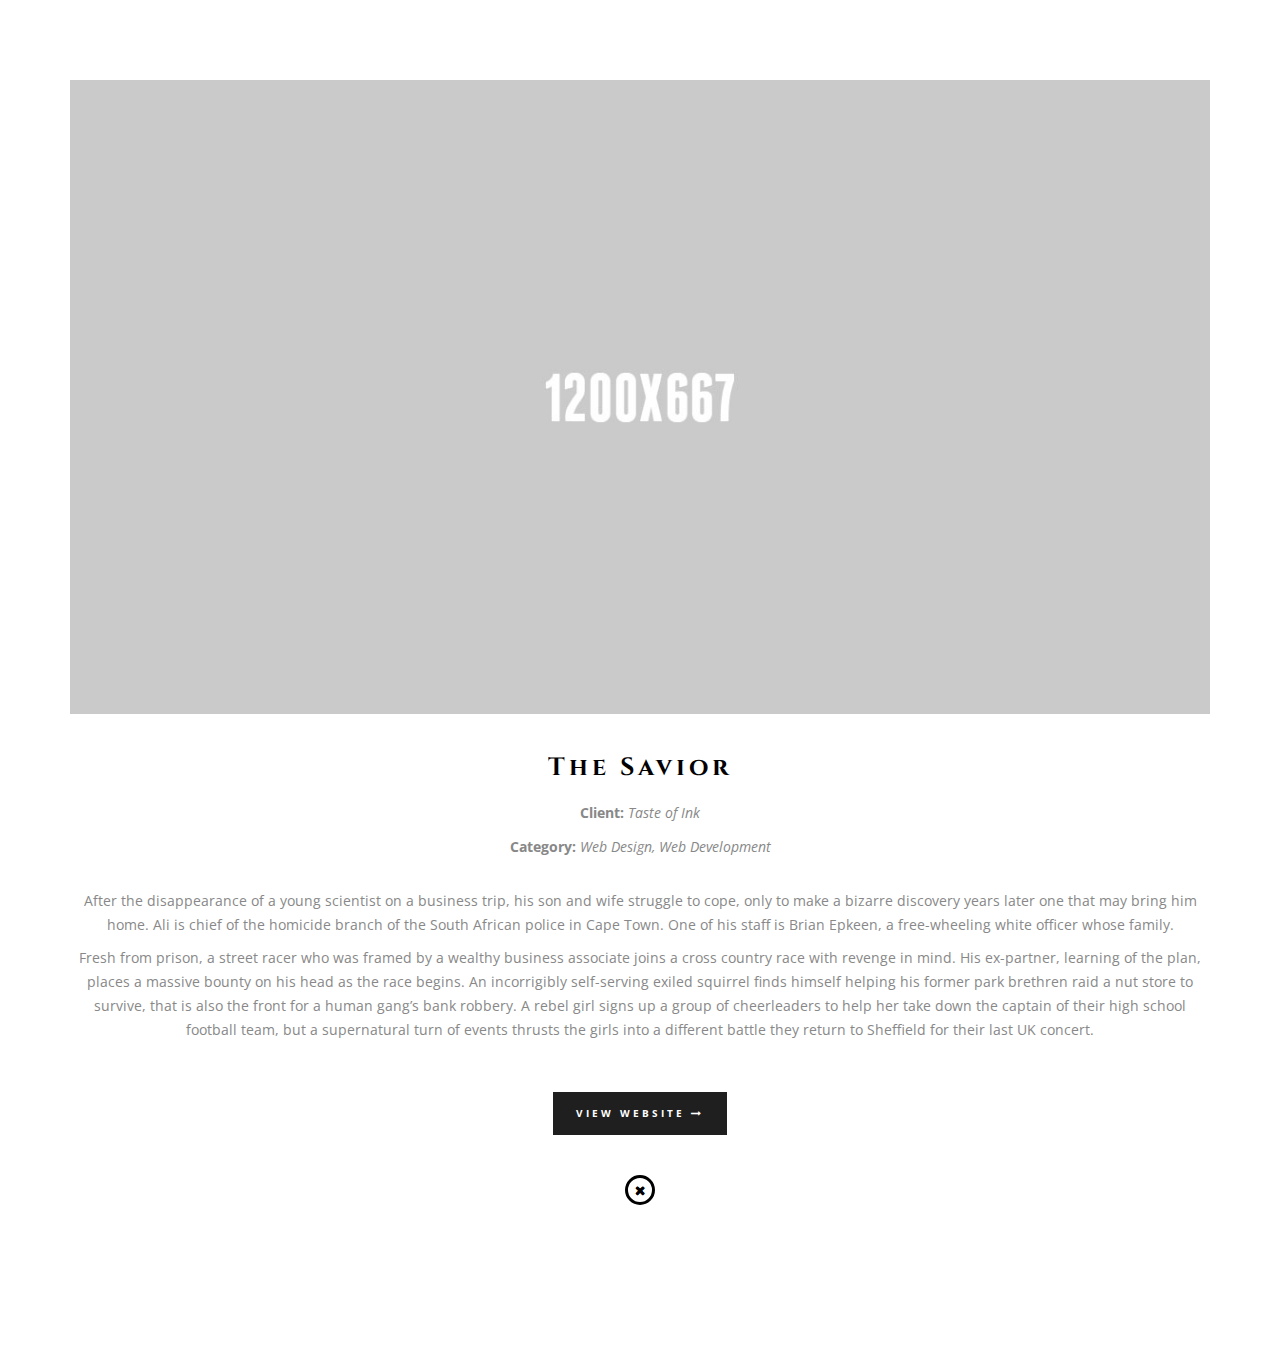
<file: work1.html>
﻿<!DOCTYPE html>
<html lang="en">
    <head>
        <meta http-equiv="content-type" content="text/html; charset=UTF-8">
        <meta charset="utf-8">
        <title>Beuh - Responsive One Page Portfolio</title>
        <meta name="viewport" content="width=device-width, initial-scale=1.0">
        <meta name="description" content="">
        <meta name="author" content="">
    
        <!-- Le styles -->
        <link href="css/bootstrap.min.css" rel="stylesheet">
        <link href="css/font-awesome.min.css" rel="stylesheet">
        <link href="css/owl.carousel.css" rel="stylesheet">
        <link href="css/prettyPhoto.css" rel="stylesheet">
        <link href="css/style.css" rel="stylesheet">
        <link href='http://fonts.googleapis.com/css?family=Cinzel:400,900,700' rel='stylesheet' type='text/css'>
        <link href='http://fonts.googleapis.com/css?family=Open+Sans:400,300,300italic,400italic,700,700italic,600italic,600&amp;subset=latin,greek-ext,cyrillic-ext,greek,vietnamese,cyrillic' rel='stylesheet' type='text/css'>
        <!-- HTML5 shim, for IE6-8 support of HTML5 elements -->
        <!--[if lt IE 9]>
          <script src="http://html5shim.googlecode.com/svn/trunk/html5.js"></script>
        <![endif]-->
    
        <!-- Fav and touch icons -->
        <link rel="apple-touch-icon-precomposed" sizes="144x144" href="http://twitter.github.com/bootstrap/assets/ico/apple-touch-icon-144-precomposed.png">
        <link rel="apple-touch-icon-precomposed" sizes="114x114" href="http://twitter.github.com/bootstrap/assets/ico/apple-touch-icon-114-precomposed.png">
        <link rel="apple-touch-icon-precomposed" sizes="72x72" href="http://twitter.github.com/bootstrap/assets/ico/apple-touch-icon-72-precomposed.png">
        <link rel="apple-touch-icon-precomposed" href="http://twitter.github.com/bootstrap/assets/ico/apple-touch-icon-57-precomposed.png">
        <link rel="shortcut icon" href="images/favicon.png"><!--favicon image-->
    </head>

	<body>
    	<div class="worksajax clearfix">
     		<div class="content align-center clearfix">
                <div class="container work-content">
                    <div class="slider">
                        <div class="slide"><img alt="" src="images/work/big1.jpg"></div>
                        <div class="slide"><img alt="" src="images/work/big2.jpg"></div>
                        <div class="slide"><img alt="" src="images/work/big3.jpg"></div>
                    </div><!--/.slider-->
                    <div class="spacing40"></div>
                    <h3 class="port-title">The Savior</h3>
                    <p><strong>Client:</strong> <i>Taste of Ink</i></p>
                    <p><strong>Category:</strong> <i>Web Design, Web Development</i></p>
                    <div class="spacing20"></div>
                    <p>After the disappearance of a young scientist on a business trip, his son and wife struggle to cope, only to make a bizarre discovery years later one 
                    that may bring him home. Ali is chief of the homicide branch of the South African police in Cape Town. One of his staff is Brian Epkeen, a free-wheeling white 
                    officer whose family. </p>
                    <p>Fresh from prison, a street racer who was framed by a wealthy business associate joins a cross country race with revenge in mind. His ex-partner, 
                    learning of the plan, places a massive bounty on his head as the race begins. An incorrigibly self-serving exiled squirrel finds himself helping his former
                     park brethren raid a nut store to survive, that is also the front for a human gang’s bank robbery. A rebel girl signs up a group of cheerleaders to help her 
                     take down the captain of their high school football team, but a supernatural turn of events thrusts the girls into a different battle they return to Sheffield 
                     for their last UK concert.</p>
                    <div class="spacing40"></div>
                    <a class="go-btn" href="#">View Website <i class="fa fa-long-arrow-right"></i></a>
                    <div class="spacing40"></div>
                    <a class="close"><i class="fa fa-times"></i></a>
                </div><!--/.container-->
                <div class="spacing40"></div>
                
        	</div>
        </div><!--/.worksajax-->

    <!-- Le javascript
    ================================================== -->
    <!-- Placed at the end of the document so the pages load faster -->
	<script type="text/javascript" src="js/modernizr.js"></script>
    <script type="text/javascript" src="js/jquery.js"></script>
    <script type="text/javascript" src="https://maps.google.com/maps/api/js?key=YOUR_API_KEY&sensor=true"></script>
    <script type="text/javascript" src="js/jquery.ui.map.js"></script>
    <script type="text/javascript" src="js/jquery.easing.js"></script>
    <script type="text/javascript" src="js/jquery.imagesloaded.min.js"></script>
    <script type="text/javascript" src="js/bootstrap.min.js"></script> 
    <script type="text/javascript" src="js/isotope.pkgd.js"></script>
	<script type="text/javascript" src="js/jquery.fitvids.js"></script>
    <script type="text/javascript" src="js/contact.js"></script>
    <script type="text/javascript" src="js/jquery.prettyPhoto.js"></script>
    <script type="text/javascript" src="js/owl.carousel.js"></script>
	<script type="text/javascript" src="js/jquery.imagesloaded.min.js"></script>
    <script type="text/javascript" src="js/jquery.nav.js"></script>
    <script type="text/javascript" src="js/jquery.scrollTo.js"></script>
    <script type="text/javascript" src="js/jquery.sticky.js"></script>
    <script type="text/javascript" src="js/ticker.js"></script>
	<script type="text/javascript" src="js/script.js"></script>
    
	</body>
</html>
</file>
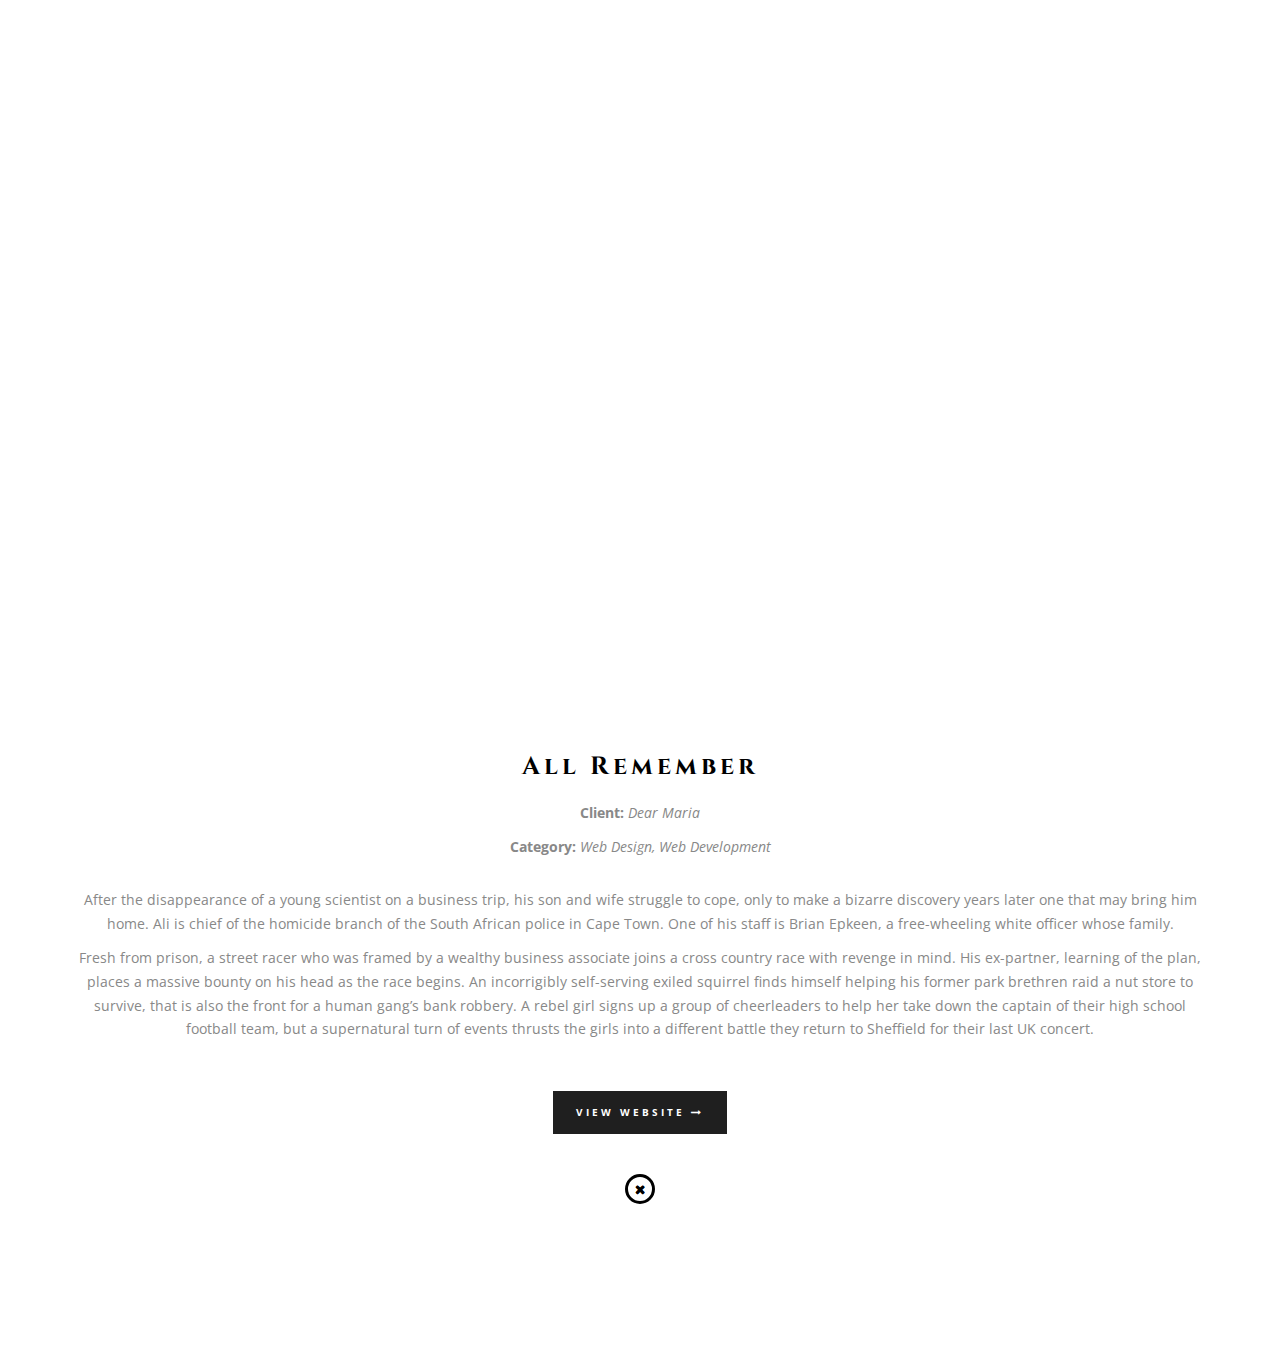
<file: work2.html>
﻿<!DOCTYPE html>
<html lang="en">
    <head>
        <meta http-equiv="content-type" content="text/html; charset=UTF-8">
        <meta charset="utf-8">
        <title>Beuh - Responsive One Page Portfolio</title>
        <meta name="viewport" content="width=device-width, initial-scale=1.0">
        <meta name="description" content="">
        <meta name="author" content="">
    
        <!-- Le styles -->
        <link href="css/bootstrap.min.css" rel="stylesheet">
        <link href="css/font-awesome.min.css" rel="stylesheet">
        <link href="css/owl.carousel.css" rel="stylesheet">
        <link href="css/prettyPhoto.css" rel="stylesheet">
        <link href="css/style.css" rel="stylesheet">
        <link href='http://fonts.googleapis.com/css?family=Cinzel:400,900,700' rel='stylesheet' type='text/css'>
        <link href='http://fonts.googleapis.com/css?family=Open+Sans:400,300,300italic,400italic,700,700italic,600italic,600&amp;subset=latin,greek-ext,cyrillic-ext,greek,vietnamese,cyrillic' rel='stylesheet' type='text/css'>
        <!-- HTML5 shim, for IE6-8 support of HTML5 elements -->
        <!--[if lt IE 9]>
          <script src="http://html5shim.googlecode.com/svn/trunk/html5.js"></script>
        <![endif]-->
    
        <!-- Fav and touch icons -->
        <link rel="apple-touch-icon-precomposed" sizes="144x144" href="http://twitter.github.com/bootstrap/assets/ico/apple-touch-icon-144-precomposed.png">
        <link rel="apple-touch-icon-precomposed" sizes="114x114" href="http://twitter.github.com/bootstrap/assets/ico/apple-touch-icon-114-precomposed.png">
        <link rel="apple-touch-icon-precomposed" sizes="72x72" href="http://twitter.github.com/bootstrap/assets/ico/apple-touch-icon-72-precomposed.png">
        <link rel="apple-touch-icon-precomposed" href="http://twitter.github.com/bootstrap/assets/ico/apple-touch-icon-57-precomposed.png">
        <link rel="shortcut icon" href="images/favicon.png"><!--favicon image-->
    </head>

	<body>
    	<div class="worksajax clearfix">
     		<div class="content align-center clearfix">
                <div class="container work-content">
                    <div class="video clearfix">
                        <iframe width="540" src="http://www.youtube.com/embed/VDsLMLjVsD8?wmode=opaque;rel=0;showinfo=0;controls=0;iv_load_policy=3" height="300"></iframe>
                    </div><!--/.slider-->
                    <div class="spacing40"></div>
                    <h3 class="port-title">All Remember</h3>
                    <p><strong>Client:</strong> <i>Dear Maria</i></p>
                    <p><strong>Category:</strong> <i>Web Design, Web Development</i></p>
                    <div class="spacing20"></div>
                    <p>After the disappearance of a young scientist on a business trip, his son and wife struggle to cope, only to make a bizarre discovery years later one 
                    that may bring him home. Ali is chief of the homicide branch of the South African police in Cape Town. One of his staff is Brian Epkeen, a free-wheeling white 
                    officer whose family. </p>
                    <p>Fresh from prison, a street racer who was framed by a wealthy business associate joins a cross country race with revenge in mind. His ex-partner, 
                    learning of the plan, places a massive bounty on his head as the race begins. An incorrigibly self-serving exiled squirrel finds himself helping his former
                     park brethren raid a nut store to survive, that is also the front for a human gang’s bank robbery. A rebel girl signs up a group of cheerleaders to help her 
                     take down the captain of their high school football team, but a supernatural turn of events thrusts the girls into a different battle they return to Sheffield 
                     for their last UK concert.</p>
                    <div class="spacing40"></div>
                    <a class="go-btn" href="#">View Website <i class="fa fa-long-arrow-right"></i></a>
                    <div class="spacing40"></div>
                    <a class="close"><i class="fa fa-times"></i></a>
                </div><!--/.container-->
                <div class="spacing40"></div>
                
        	</div>
        </div><!--/.worksajax-->

    <!-- Le javascript
    ================================================== -->
    <!-- Placed at the end of the document so the pages load faster -->
	<script type="text/javascript" src="js/modernizr.js"></script>
    <script type="text/javascript" src="js/jquery.js"></script>
    <script type="text/javascript" src="https://maps.google.com/maps/api/js?key=YOUR_API_KEY&sensor=true"></script>
    <script type="text/javascript" src="js/jquery.ui.map.js"></script>
    <script type="text/javascript" src="js/jquery.easing.js"></script>
    <script type="text/javascript" src="js/jquery.imagesloaded.min.js"></script>
    <script type="text/javascript" src="js/bootstrap.min.js"></script> 
    <script type="text/javascript" src="js/isotope.pkgd.js"></script>
	<script type="text/javascript" src="js/jquery.fitvids.js"></script>
    <script type="text/javascript" src="js/contact.js"></script>
    <script type="text/javascript" src="js/jquery.prettyPhoto.js"></script>
    <script type="text/javascript" src="js/owl.carousel.js"></script>
	<script type="text/javascript" src="js/jquery.imagesloaded.min.js"></script>
    <script type="text/javascript" src="js/jquery.nav.js"></script>
    <script type="text/javascript" src="js/jquery.scrollTo.js"></script>
    <script type="text/javascript" src="js/jquery.sticky.js"></script>
    <script type="text/javascript" src="js/ticker.js"></script>
	<script type="text/javascript" src="js/script.js"></script>
    
	</body>
</html>
</file>
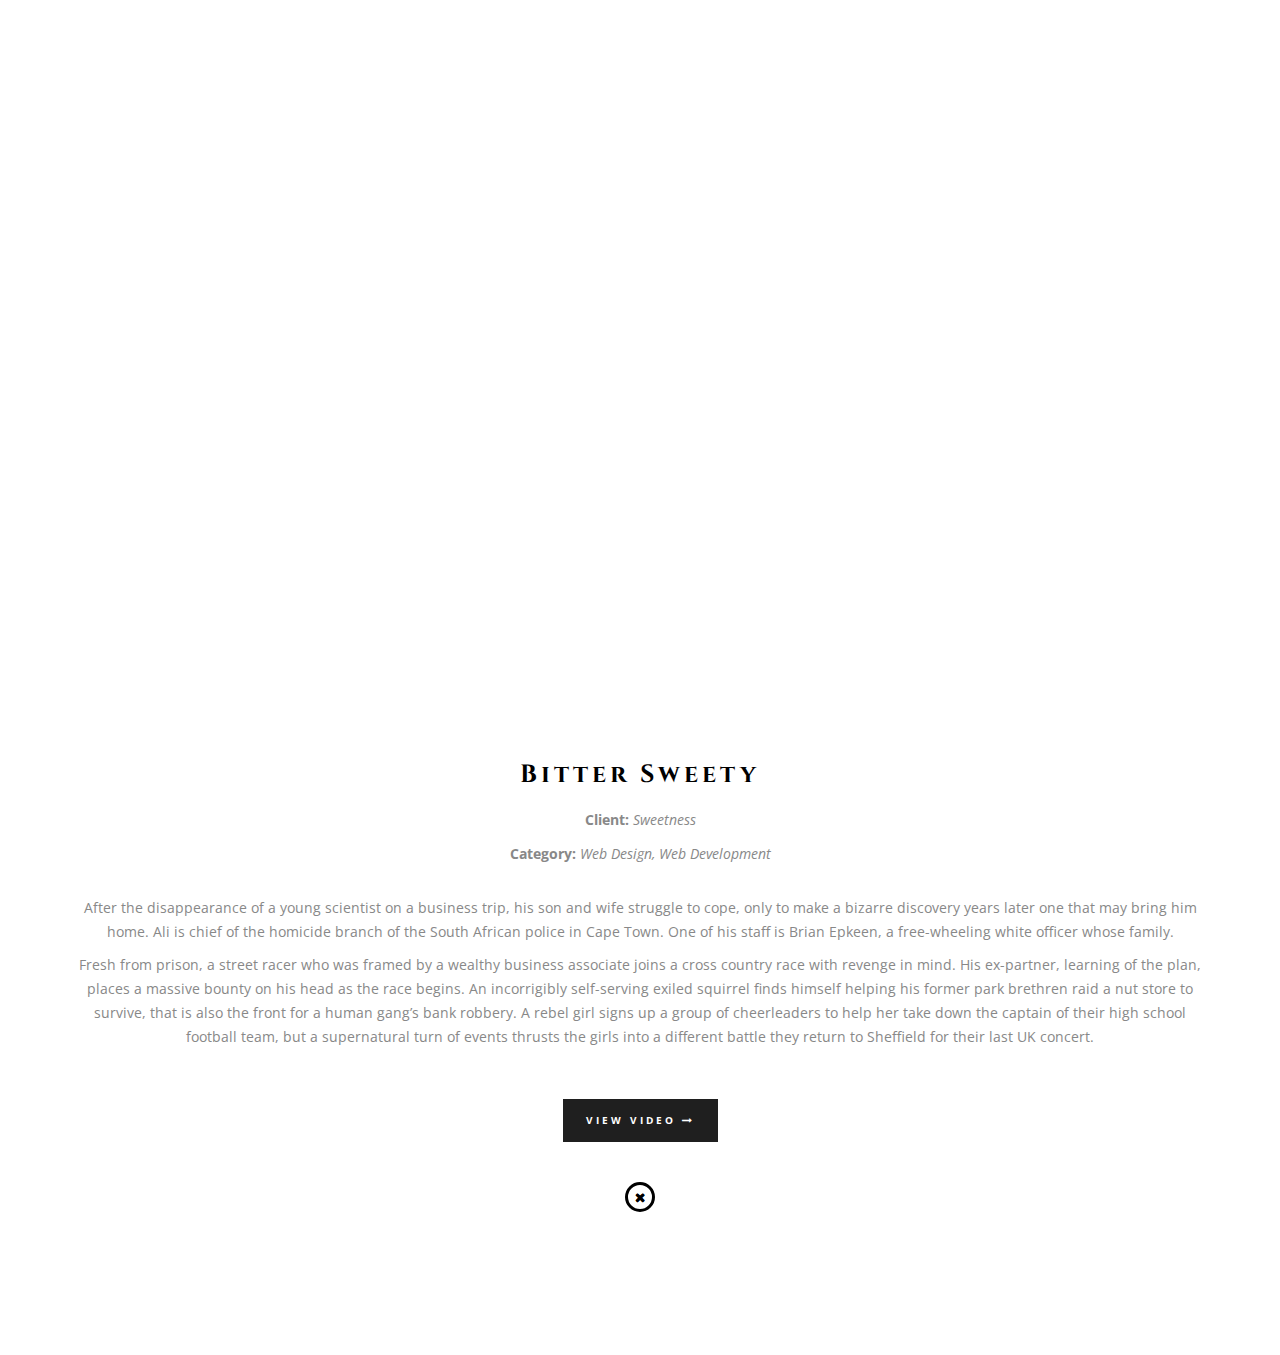
<file: work3.html>
﻿<!DOCTYPE html>
<html lang="en">
    <head>
        <meta http-equiv="content-type" content="text/html; charset=UTF-8">
        <meta charset="utf-8">
        <title>Beuh - Responsive One Page Portfolio</title>
        <meta name="viewport" content="width=device-width, initial-scale=1.0">
        <meta name="description" content="">
        <meta name="author" content="">
    
        <!-- Le styles -->
        <link href="css/bootstrap.min.css" rel="stylesheet">
        <link href="css/font-awesome.min.css" rel="stylesheet">
        <link href="css/owl.carousel.css" rel="stylesheet">
        <link href="css/prettyPhoto.css" rel="stylesheet">
        <link href="css/style.css" rel="stylesheet">
        <link href='http://fonts.googleapis.com/css?family=Cinzel:400,900,700' rel='stylesheet' type='text/css'>
        <link href='http://fonts.googleapis.com/css?family=Open+Sans:400,300,300italic,400italic,700,700italic,600italic,600&amp;subset=latin,greek-ext,cyrillic-ext,greek,vietnamese,cyrillic' rel='stylesheet' type='text/css'>
        <!-- HTML5 shim, for IE6-8 support of HTML5 elements -->
        <!--[if lt IE 9]>
          <script src="http://html5shim.googlecode.com/svn/trunk/html5.js"></script>
        <![endif]-->
    
        <!-- Fav and touch icons -->
        <link rel="apple-touch-icon-precomposed" sizes="144x144" href="http://twitter.github.com/bootstrap/assets/ico/apple-touch-icon-144-precomposed.png">
        <link rel="apple-touch-icon-precomposed" sizes="114x114" href="http://twitter.github.com/bootstrap/assets/ico/apple-touch-icon-114-precomposed.png">
        <link rel="apple-touch-icon-precomposed" sizes="72x72" href="http://twitter.github.com/bootstrap/assets/ico/apple-touch-icon-72-precomposed.png">
        <link rel="apple-touch-icon-precomposed" href="http://twitter.github.com/bootstrap/assets/ico/apple-touch-icon-57-precomposed.png">
        <link rel="shortcut icon" href="images/favicon.png"><!--favicon image-->
    </head>

	<body>
    	<div class="worksajax clearfix">
     		<div class="content align-center clearfix">
                <div class="container work-content">
                    <div class="video clearfix">
                        <iframe src="http://player.vimeo.com/video/64078587" width="500" height="281"></iframe> 
                    </div><!--/.slider-->
                    <div class="spacing40"></div>
                    <h3 class="port-title">Bitter Sweety</h3>
                    <p><strong>Client:</strong> <i>Sweetness</i></p>
                    <p><strong>Category:</strong> <i>Web Design, Web Development</i></p>
                    <div class="spacing20"></div>
                    <p>After the disappearance of a young scientist on a business trip, his son and wife struggle to cope, only to make a bizarre discovery years later one 
                    that may bring him home. Ali is chief of the homicide branch of the South African police in Cape Town. One of his staff is Brian Epkeen, a free-wheeling white 
                    officer whose family. </p>
                    <p>Fresh from prison, a street racer who was framed by a wealthy business associate joins a cross country race with revenge in mind. His ex-partner, 
                    learning of the plan, places a massive bounty on his head as the race begins. An incorrigibly self-serving exiled squirrel finds himself helping his former
                     park brethren raid a nut store to survive, that is also the front for a human gang’s bank robbery. A rebel girl signs up a group of cheerleaders to help her 
                     take down the captain of their high school football team, but a supernatural turn of events thrusts the girls into a different battle they return to Sheffield 
                     for their last UK concert.</p>
                    <div class="spacing40"></div>
                    <a class="go-btn" href="#">View Video <i class="fa fa-long-arrow-right"></i></a>
                    <div class="spacing40"></div>
                    <a class="close"><i class="fa fa-times"></i></a>
                </div><!--/.container-->
                <div class="spacing40"></div>
                
        	</div>
        </div><!--/.worksajax-->

    <!-- Le javascript
    ================================================== -->
    <!-- Placed at the end of the document so the pages load faster -->
	<script type="text/javascript" src="js/modernizr.js"></script>
    <script type="text/javascript" src="js/jquery.js"></script>
    <script type="text/javascript" src="https://maps.google.com/maps/api/js?key=YOUR_API_KEY&sensor=true"></script>
    <script type="text/javascript" src="js/jquery.ui.map.js"></script>
    <script type="text/javascript" src="js/jquery.easing.js"></script>
    <script type="text/javascript" src="js/jquery.imagesloaded.min.js"></script>
    <script type="text/javascript" src="js/bootstrap.min.js"></script> 
    <script type="text/javascript" src="js/isotope.pkgd.js"></script>
	<script type="text/javascript" src="js/jquery.fitvids.js"></script>
    <script type="text/javascript" src="js/contact.js"></script>
    <script type="text/javascript" src="js/jquery.prettyPhoto.js"></script>
    <script type="text/javascript" src="js/owl.carousel.js"></script>
	<script type="text/javascript" src="js/jquery.imagesloaded.min.js"></script>
    <script type="text/javascript" src="js/jquery.nav.js"></script>
    <script type="text/javascript" src="js/jquery.scrollTo.js"></script>
    <script type="text/javascript" src="js/jquery.sticky.js"></script>
    <script type="text/javascript" src="js/ticker.js"></script>
	<script type="text/javascript" src="js/script.js"></script>
    
	</body>
</html>
</file>
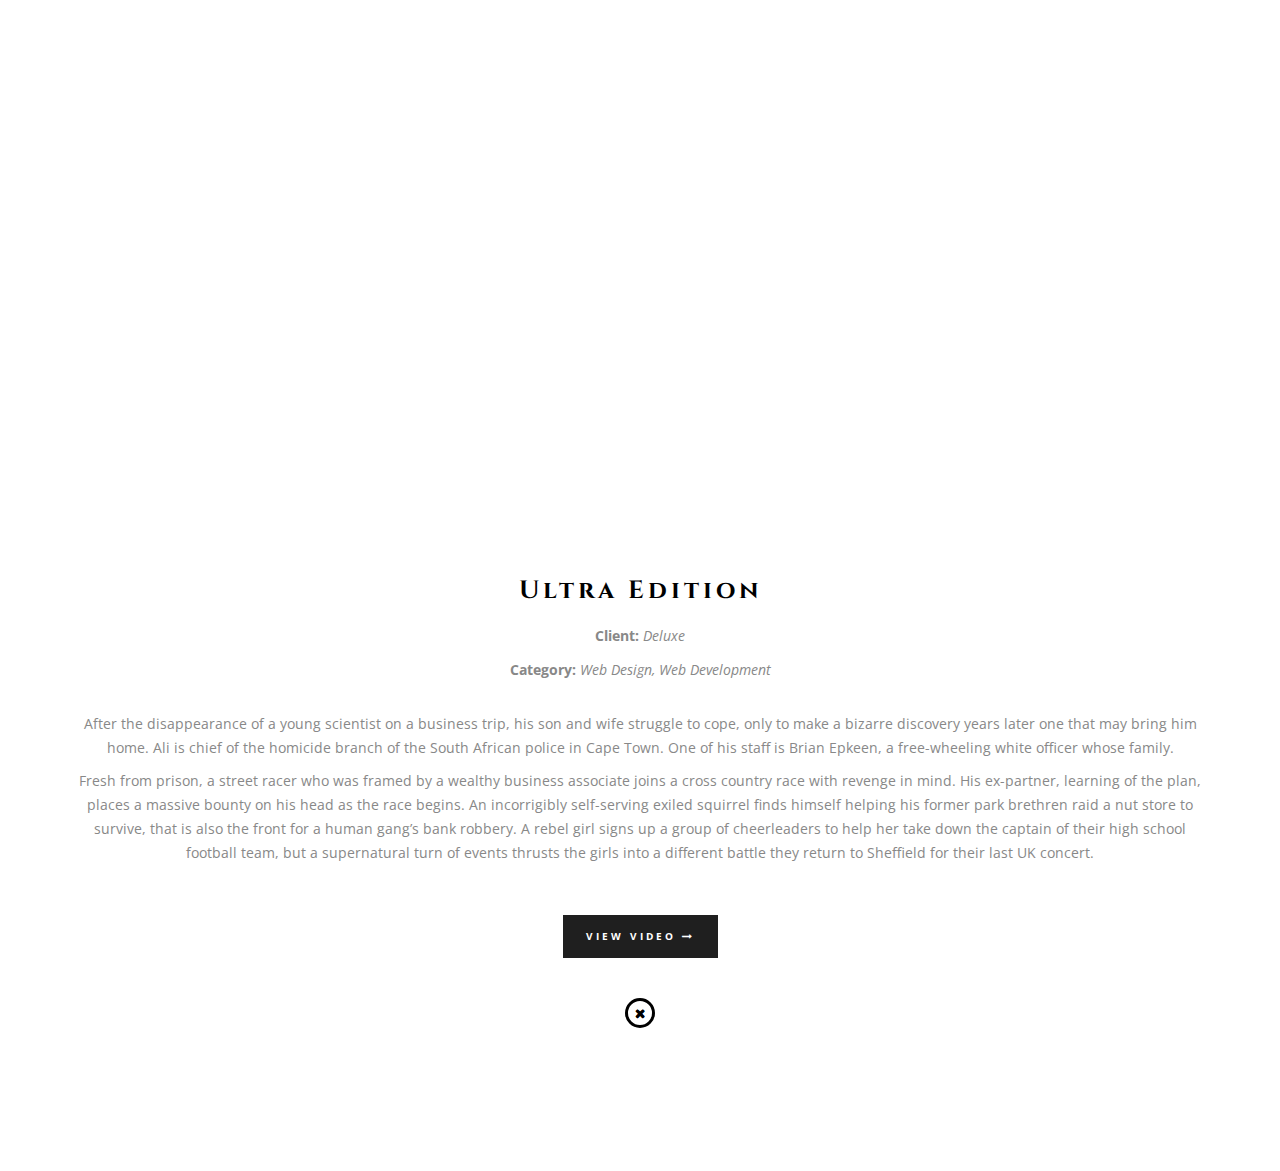
<file: work4.html>
﻿<!DOCTYPE html>
<html lang="en">
    <head>
        <meta http-equiv="content-type" content="text/html; charset=UTF-8">
        <meta charset="utf-8">
        <title>Beuh - Responsive One Page Portfolio</title>
        <meta name="viewport" content="width=device-width, initial-scale=1.0">
        <meta name="description" content="">
        <meta name="author" content="">
    
        <!-- Le styles -->
        <link href="css/bootstrap.min.css" rel="stylesheet">
        <link href="css/font-awesome.min.css" rel="stylesheet">
        <link href="css/owl.carousel.css" rel="stylesheet">
        <link href="css/prettyPhoto.css" rel="stylesheet">
        <link href="css/style.css" rel="stylesheet">
        <link href='http://fonts.googleapis.com/css?family=Cinzel:400,900,700' rel='stylesheet' type='text/css'>
        <link href='http://fonts.googleapis.com/css?family=Open+Sans:400,300,300italic,400italic,700,700italic,600italic,600&amp;subset=latin,greek-ext,cyrillic-ext,greek,vietnamese,cyrillic' rel='stylesheet' type='text/css'>
        <!-- HTML5 shim, for IE6-8 support of HTML5 elements -->
        <!--[if lt IE 9]>
          <script src="http://html5shim.googlecode.com/svn/trunk/html5.js"></script>
        <![endif]-->
    
        <!-- Fav and touch icons -->
        <link rel="apple-touch-icon-precomposed" sizes="144x144" href="http://twitter.github.com/bootstrap/assets/ico/apple-touch-icon-144-precomposed.png">
        <link rel="apple-touch-icon-precomposed" sizes="114x114" href="http://twitter.github.com/bootstrap/assets/ico/apple-touch-icon-114-precomposed.png">
        <link rel="apple-touch-icon-precomposed" sizes="72x72" href="http://twitter.github.com/bootstrap/assets/ico/apple-touch-icon-72-precomposed.png">
        <link rel="apple-touch-icon-precomposed" href="http://twitter.github.com/bootstrap/assets/ico/apple-touch-icon-57-precomposed.png">
        <link rel="shortcut icon" href="images/favicon.png"><!--favicon image-->
    </head>

	<body>
    	<div class="worksajax clearfix">
     		<div class="content align-center clearfix">
                <div class="container work-content">
                    <div class="audio clearfix">
                        <iframe width="100%" height="450" scrolling="no" frameborder="no" src="https://w.soundcloud.com/player/?url=https%3A//api.soundcloud.com/tracks/3922422&amp;auto_play=false&amp;hide_related=false&amp;show_comments=true&amp;show_user=true&amp;show_reposts=false&amp;visual=true"></iframe>
                    </div><!--/.slider-->
                    <div class="spacing40"></div>
                    <h3 class="port-title">Ultra Edition</h3>
                    <p><strong>Client:</strong> <i>Deluxe</i></p>
                    <p><strong>Category:</strong> <i>Web Design, Web Development</i></p>
                    <div class="spacing20"></div>
                    <p>After the disappearance of a young scientist on a business trip, his son and wife struggle to cope, only to make a bizarre discovery years later one 
                    that may bring him home. Ali is chief of the homicide branch of the South African police in Cape Town. One of his staff is Brian Epkeen, a free-wheeling white 
                    officer whose family. </p>
                    <p>Fresh from prison, a street racer who was framed by a wealthy business associate joins a cross country race with revenge in mind. His ex-partner, 
                    learning of the plan, places a massive bounty on his head as the race begins. An incorrigibly self-serving exiled squirrel finds himself helping his former
                     park brethren raid a nut store to survive, that is also the front for a human gang’s bank robbery. A rebel girl signs up a group of cheerleaders to help her 
                     take down the captain of their high school football team, but a supernatural turn of events thrusts the girls into a different battle they return to Sheffield 
                     for their last UK concert.</p>
                    <div class="spacing40"></div>
                    <a class="go-btn" href="#">View Video <i class="fa fa-long-arrow-right"></i></a>
                    <div class="spacing40"></div>
                    <a class="close"><i class="fa fa-times"></i></a>
                </div><!--/.container-->
                <div class="spacing40"></div>
                
        	</div>
        </div><!--/.worksajax-->

    <!-- Le javascript
    ================================================== -->
    <!-- Placed at the end of the document so the pages load faster -->
	<script type="text/javascript" src="js/modernizr.js"></script>
    <script type="text/javascript" src="js/jquery.js"></script>
    <script type="text/javascript" src="https://maps.google.com/maps/api/js?key=YOUR_API_KEY&sensor=true"></script>
    <script type="text/javascript" src="js/jquery.ui.map.js"></script>
    <script type="text/javascript" src="js/jquery.easing.js"></script>
    <script type="text/javascript" src="js/jquery.imagesloaded.min.js"></script>
    <script type="text/javascript" src="js/bootstrap.min.js"></script> 
    <script type="text/javascript" src="js/isotope.pkgd.js"></script>
	<script type="text/javascript" src="js/jquery.fitvids.js"></script>
    <script type="text/javascript" src="js/contact.js"></script>
    <script type="text/javascript" src="js/jquery.prettyPhoto.js"></script>
    <script type="text/javascript" src="js/owl.carousel.js"></script>
	<script type="text/javascript" src="js/jquery.imagesloaded.min.js"></script>
    <script type="text/javascript" src="js/jquery.nav.js"></script>
    <script type="text/javascript" src="js/jquery.scrollTo.js"></script>
    <script type="text/javascript" src="js/jquery.sticky.js"></script>
    <script type="text/javascript" src="js/ticker.js"></script>
	<script type="text/javascript" src="js/script.js"></script>
    
	</body>
</html>
</file>
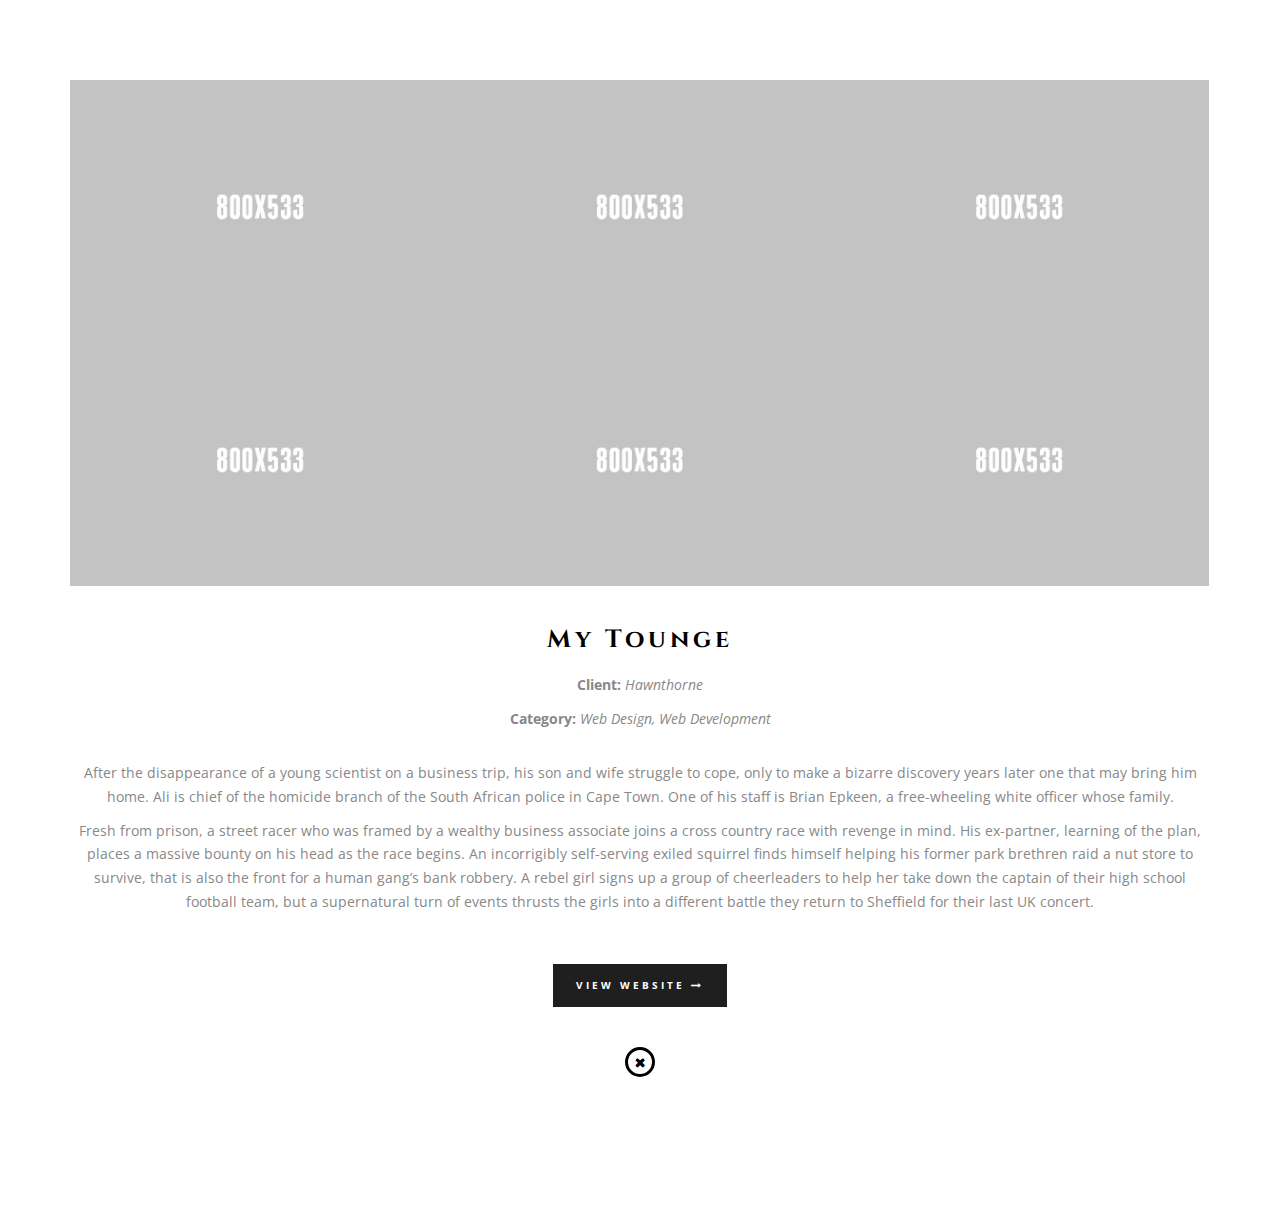
<file: work5.html>
﻿<!DOCTYPE html>
<html lang="en">
    <head>
        <meta http-equiv="content-type" content="text/html; charset=UTF-8">
        <meta charset="utf-8">
        <title>Beuh - Responsive One Page Portfolio</title>
        <meta name="viewport" content="width=device-width, initial-scale=1.0">
        <meta name="description" content="">
        <meta name="author" content="">
    
        <!-- Le styles -->
        <link href="css/bootstrap.min.css" rel="stylesheet">
        <link href="css/font-awesome.min.css" rel="stylesheet">
        <link href="css/owl.carousel.css" rel="stylesheet">
        <link href="css/prettyPhoto.css" rel="stylesheet">
        <link href="css/style.css" rel="stylesheet">
        <link href='http://fonts.googleapis.com/css?family=Cinzel:400,900,700' rel='stylesheet' type='text/css'>
        <link href='http://fonts.googleapis.com/css?family=Open+Sans:400,300,300italic,400italic,700,700italic,600italic,600&amp;subset=latin,greek-ext,cyrillic-ext,greek,vietnamese,cyrillic' rel='stylesheet' type='text/css'>
        <!-- HTML5 shim, for IE6-8 support of HTML5 elements -->
        <!--[if lt IE 9]>
          <script src="http://html5shim.googlecode.com/svn/trunk/html5.js"></script>
        <![endif]-->
    
        <!-- Fav and touch icons -->
        <link rel="apple-touch-icon-precomposed" sizes="144x144" href="http://twitter.github.com/bootstrap/assets/ico/apple-touch-icon-144-precomposed.png">
        <link rel="apple-touch-icon-precomposed" sizes="114x114" href="http://twitter.github.com/bootstrap/assets/ico/apple-touch-icon-114-precomposed.png">
        <link rel="apple-touch-icon-precomposed" sizes="72x72" href="http://twitter.github.com/bootstrap/assets/ico/apple-touch-icon-72-precomposed.png">
        <link rel="apple-touch-icon-precomposed" href="http://twitter.github.com/bootstrap/assets/ico/apple-touch-icon-57-precomposed.png">
        <link rel="shortcut icon" href="images/favicon.png"><!--favicon image-->
    </head>

	<body>
    	<div class="worksajax clearfix">
     		<div class="content align-center clearfix">
                <div class="container work-content">
                    <div class="portfolio-gallery clearfix"> 
                            <div> <a data-rel="prettyPhoto[gallery]" href="images/work/big1.jpg"><span><i class="fa fa-search"></i></span><img alt="works" src="images/work/1.jpg"> </a></div>
                            <div> <a data-rel="prettyPhoto[gallery]" href="images/work/big2.jpg"><span><i class="fa fa-search"></i></span><img alt="works" src="images/work/2.jpg"> </a></div>
                            <div> <a data-rel="prettyPhoto[gallery]" href="images/work/big3.jpg"><span><i class="fa fa-search"></i></span><img alt="works" src="images/work/3.jpg"> </a></div>
                            <div> <a data-rel="prettyPhoto[gallery]" href="images/work/big1.jpg"><span><i class="fa fa-search"></i></span><img alt="works" src="images/work/4.jpg"> </a></div>
                            <div> <a data-rel="prettyPhoto[gallery]" href="images/work/big2.jpg"><span><i class="fa fa-search"></i></span><img alt="works" src="images/work/5.jpg"> </a></div>
                            <div> <a data-rel="prettyPhoto[gallery]" href="images/work/big3.jpg"><span><i class="fa fa-search"></i></span><img alt="works" src="images/work/6.jpg"> </a></div>
                     </div><!--/.portfolio-gallery-->
                    <div class="spacing40"></div>
                    <h3 class="port-title">My Tounge</h3>
                    <p><strong>Client:</strong> <i>Hawnthorne</i></p>
                    <p><strong>Category:</strong> <i>Web Design, Web Development</i></p>
                    <div class="spacing20"></div>
                    <p>After the disappearance of a young scientist on a business trip, his son and wife struggle to cope, only to make a bizarre discovery years later one 
                    that may bring him home. Ali is chief of the homicide branch of the South African police in Cape Town. One of his staff is Brian Epkeen, a free-wheeling white 
                    officer whose family. </p>
                    <p>Fresh from prison, a street racer who was framed by a wealthy business associate joins a cross country race with revenge in mind. His ex-partner, 
                    learning of the plan, places a massive bounty on his head as the race begins. An incorrigibly self-serving exiled squirrel finds himself helping his former
                     park brethren raid a nut store to survive, that is also the front for a human gang’s bank robbery. A rebel girl signs up a group of cheerleaders to help her 
                     take down the captain of their high school football team, but a supernatural turn of events thrusts the girls into a different battle they return to Sheffield 
                     for their last UK concert.</p>
                    <div class="spacing40"></div>
                    <a class="go-btn" href="#">View Website <i class="fa fa-long-arrow-right"></i></a>
                    <div class="spacing40"></div>
                    <a class="close"><i class="fa fa-times"></i></a>
                </div><!--/.container-->
                <div class="spacing40"></div>
                
        	</div>
        </div><!--/.worksajax-->

    <!-- Le javascript
    ================================================== -->
    <!-- Placed at the end of the document so the pages load faster -->
	<script type="text/javascript" src="js/modernizr.js"></script>
    <script type="text/javascript" src="js/jquery.js"></script>
    <script type="text/javascript" src="https://maps.google.com/maps/api/js?key=YOUR_API_KEY&sensor=true"></script>
    <script type="text/javascript" src="js/jquery.ui.map.js"></script>
    <script type="text/javascript" src="js/jquery.easing.js"></script>
    <script type="text/javascript" src="js/jquery.imagesloaded.min.js"></script>
    <script type="text/javascript" src="js/bootstrap.min.js"></script> 
    <script type="text/javascript" src="js/isotope.pkgd.js"></script>
	<script type="text/javascript" src="js/jquery.fitvids.js"></script>
    <script type="text/javascript" src="js/contact.js"></script>
    <script type="text/javascript" src="js/jquery.prettyPhoto.js"></script>
    <script type="text/javascript" src="js/owl.carousel.js"></script>
	<script type="text/javascript" src="js/jquery.imagesloaded.min.js"></script>
    <script type="text/javascript" src="js/jquery.nav.js"></script>
    <script type="text/javascript" src="js/jquery.scrollTo.js"></script>
    <script type="text/javascript" src="js/jquery.sticky.js"></script>
    <script type="text/javascript" src="js/ticker.js"></script>
	<script type="text/javascript" src="js/script.js"></script>
    
	</body>
</html>
</file>
<file: css/prettyPhoto.css>
div.pp_default .pp_top,div.pp_default .pp_top .pp_middle,div.pp_default .pp_top .pp_left,div.pp_default .pp_top .pp_right,div.pp_default .pp_bottom,div.pp_default .pp_bottom .pp_left,div.pp_default .pp_bottom .pp_middle,div.pp_default .pp_bottom .pp_right{height:13px}
div.pp_default .pp_top .pp_left{background:url(../images/prettyPhoto/default/sprite.png) -78px -93px no-repeat}
div.pp_default .pp_top .pp_middle{background:url(../images/prettyPhoto/default/sprite_x.png) top left repeat-x}
div.pp_default .pp_top .pp_right{background:url(../images/prettyPhoto/default/sprite.png) -112px -93px no-repeat}
div.pp_default .pp_content .ppt{color:#f8f8f8}
div.pp_default .pp_content_container .pp_left{background:url(../images/prettyPhoto/default/sprite_y.png) -7px 0 repeat-y;padding-left:13px}
div.pp_default .pp_content_container .pp_right{background:url(../images/prettyPhoto/default/sprite_y.png) top right repeat-y;padding-right:13px}
div.pp_default .pp_next:hover{background:url(../images/prettyPhoto/default/sprite_next.png) center right no-repeat;cursor:pointer}
div.pp_default .pp_previous:hover{background:url(../images/prettyPhoto/default/sprite_prev.png) center left no-repeat;cursor:pointer}
div.pp_default .pp_expand{background:url(../images/prettyPhoto/default/sprite.png) 0 -29px no-repeat;cursor:pointer;width:28px;height:28px}
div.pp_default .pp_expand:hover{background:url(../images/prettyPhoto/default/sprite.png) 0 -56px no-repeat;cursor:pointer}
div.pp_default .pp_contract{background:url(../images/prettyPhoto/default/sprite.png) 0 -84px no-repeat;cursor:pointer;width:28px;height:28px}
div.pp_default .pp_contract:hover{background:url(../images/prettyPhoto/default/sprite.png) 0 -113px no-repeat;cursor:pointer}
div.pp_default .pp_close{width:30px;height:30px;background:url(../images/prettyPhoto/default/sprite.png) 2px 1px no-repeat;cursor:pointer}
div.pp_default .pp_gallery ul li a{background:url(../images/prettyPhoto/default/default_thumb.png) center center #f8f8f8;border:1px solid #aaa}
div.pp_default .pp_social{margin-top:7px}
div.pp_default .pp_gallery a.pp_arrow_previous,div.pp_default .pp_gallery a.pp_arrow_next{position:static;left:auto}
div.pp_default .pp_nav .pp_play,div.pp_default .pp_nav .pp_pause{background:url(../images/prettyPhoto/default/sprite.png) -51px 1px no-repeat;height:30px;width:30px}
div.pp_default .pp_nav .pp_pause{background-position:-51px -29px}
div.pp_default a.pp_arrow_previous,div.pp_default a.pp_arrow_next{background:url(../images/prettyPhoto/default/sprite.png) -31px -3px no-repeat;height:20px;width:20px;margin:4px 0 0}
div.pp_default a.pp_arrow_next{left:52px;background-position:-82px -3px}
div.pp_default .pp_content_container .pp_details{margin-top:5px}
div.pp_default .pp_nav{clear:none;height:30px;width:110px;position:relative}
div.pp_default .pp_nav .currentTextHolder{font-family:Georgia;font-style:italic;color:#999;font-size:11px;left:75px;line-height:25px;position:absolute;top:2px;margin:0;padding:0 0 0 10px}
div.pp_default .pp_close:hover,div.pp_default .pp_nav .pp_play:hover,div.pp_default .pp_nav .pp_pause:hover,div.pp_default .pp_arrow_next:hover,div.pp_default .pp_arrow_previous:hover{opacity:0.7}
div.pp_default .pp_description{font-size:11px;font-weight:700;line-height:14px;margin:5px 50px 5px 0}
div.pp_default .pp_bottom .pp_left{background:url(../images/prettyPhoto/default/sprite.png) -78px -127px no-repeat}
div.pp_default .pp_bottom .pp_middle{background:url(../images/prettyPhoto/default/sprite_x.png) bottom left repeat-x}
div.pp_default .pp_bottom .pp_right{background:url(../images/prettyPhoto/default/sprite.png) -112px -127px no-repeat}
div.pp_default .pp_loaderIcon{background:url(../images/prettyPhoto/default/loader.gif) center center no-repeat}
div.light_rounded .pp_top .pp_left{background:url(../images/prettyPhoto/light_rounded/sprite.png) -88px -53px no-repeat}
div.light_rounded .pp_top .pp_right{background:url(../images/prettyPhoto/light_rounded/sprite.png) -110px -53px no-repeat}
div.light_rounded .pp_next:hover{background:url(../images/prettyPhoto/light_rounded/btnNext.png) center right no-repeat;cursor:pointer}
div.light_rounded .pp_previous:hover{background:url(../images/prettyPhoto/light_rounded/btnPrevious.png) center left no-repeat;cursor:pointer}
div.light_rounded .pp_expand{background:url(../images/prettyPhoto/light_rounded/sprite.png) -31px -26px no-repeat;cursor:pointer}
div.light_rounded .pp_expand:hover{background:url(../images/prettyPhoto/light_rounded/sprite.png) -31px -47px no-repeat;cursor:pointer}
div.light_rounded .pp_contract{background:url(../images/prettyPhoto/light_rounded/sprite.png) 0 -26px no-repeat;cursor:pointer}
div.light_rounded .pp_contract:hover{background:url(../images/prettyPhoto/light_rounded/sprite.png) 0 -47px no-repeat;cursor:pointer}
div.light_rounded .pp_close{width:75px;height:22px;background:url(../images/prettyPhoto/light_rounded/sprite.png) -1px -1px no-repeat;cursor:pointer}
div.light_rounded .pp_nav .pp_play{background:url(../images/prettyPhoto/light_rounded/sprite.png) -1px -100px no-repeat;height:15px;width:14px}
div.light_rounded .pp_nav .pp_pause{background:url(../images/prettyPhoto/light_rounded/sprite.png) -24px -100px no-repeat;height:15px;width:14px}
div.light_rounded .pp_arrow_previous{background:url(../images/prettyPhoto/light_rounded/sprite.png) 0 -71px no-repeat}
div.light_rounded .pp_arrow_next{background:url(../images/prettyPhoto/light_rounded/sprite.png) -22px -71px no-repeat}
div.light_rounded .pp_bottom .pp_left{background:url(../images/prettyPhoto/light_rounded/sprite.png) -88px -80px no-repeat}
div.light_rounded .pp_bottom .pp_right{background:url(../images/prettyPhoto/light_rounded/sprite.png) -110px -80px no-repeat}
div.dark_rounded .pp_top .pp_left{background:url(../images/prettyPhoto/dark_rounded/sprite.png) -88px -53px no-repeat}
div.dark_rounded .pp_top .pp_right{background:url(../images/prettyPhoto/dark_rounded/sprite.png) -110px -53px no-repeat}
div.dark_rounded .pp_content_container .pp_left{background:url(../images/prettyPhoto/dark_rounded/contentPattern.png) top left repeat-y}
div.dark_rounded .pp_content_container .pp_right{background:url(../images/prettyPhoto/dark_rounded/contentPattern.png) top right repeat-y}
div.dark_rounded .pp_next:hover{background:url(../images/prettyPhoto/dark_rounded/btnNext.png) center right no-repeat;cursor:pointer}
div.dark_rounded .pp_previous:hover{background:url(../images/prettyPhoto/dark_rounded/btnPrevious.png) center left no-repeat;cursor:pointer}
div.dark_rounded .pp_expand{background:url(../images/prettyPhoto/dark_rounded/sprite.png) -31px -26px no-repeat;cursor:pointer}
div.dark_rounded .pp_expand:hover{background:url(../images/prettyPhoto/dark_rounded/sprite.png) -31px -47px no-repeat;cursor:pointer}
div.dark_rounded .pp_contract{background:url(../images/prettyPhoto/dark_rounded/sprite.png) 0 -26px no-repeat;cursor:pointer}
div.dark_rounded .pp_contract:hover{background:url(../images/prettyPhoto/dark_rounded/sprite.png) 0 -47px no-repeat;cursor:pointer}
div.dark_rounded .pp_close{width:75px;height:22px;background:url(../images/prettyPhoto/dark_rounded/sprite.png) -1px -1px no-repeat;cursor:pointer}
div.dark_rounded .pp_description{margin-right:85px;color:#fff}
div.dark_rounded .pp_nav .pp_play{background:url(../images/prettyPhoto/dark_rounded/sprite.png) -1px -100px no-repeat;height:15px;width:14px}
div.dark_rounded .pp_nav .pp_pause{background:url(../images/prettyPhoto/dark_rounded/sprite.png) -24px -100px no-repeat;height:15px;width:14px}
div.dark_rounded .pp_arrow_previous{background:url(../images/prettyPhoto/dark_rounded/sprite.png) 0 -71px no-repeat}
div.dark_rounded .pp_arrow_next{background:url(../images/prettyPhoto/dark_rounded/sprite.png) -22px -71px no-repeat}
div.dark_rounded .pp_bottom .pp_left{background:url(../images/prettyPhoto/dark_rounded/sprite.png) -88px -80px no-repeat}
div.dark_rounded .pp_bottom .pp_right{background:url(../images/prettyPhoto/dark_rounded/sprite.png) -110px -80px no-repeat}
div.dark_rounded .pp_loaderIcon{background:url(../images/prettyPhoto/dark_rounded/loader.gif) center center no-repeat}
div.dark_square .pp_left,div.dark_square .pp_middle,div.dark_square .pp_right,div.dark_square .pp_content{background:#000}
div.dark_square .pp_description{color:#fff;margin:0 85px 0 0}
div.dark_square .pp_loaderIcon{background:url(../images/prettyPhoto/dark_square/loader.gif) center center no-repeat}
div.dark_square .pp_expand{background:url(../images/prettyPhoto/dark_square/sprite.png) -31px -26px no-repeat;cursor:pointer}
div.dark_square .pp_expand:hover{background:url(../images/prettyPhoto/dark_square/sprite.png) -31px -47px no-repeat;cursor:pointer}
div.dark_square .pp_contract{background:url(../images/prettyPhoto/dark_square/sprite.png) 0 -26px no-repeat;cursor:pointer}
div.dark_square .pp_contract:hover{background:url(../images/prettyPhoto/dark_square/sprite.png) 0 -47px no-repeat;cursor:pointer}
div.dark_square .pp_close{width:75px;height:22px;background:url(../images/prettyPhoto/dark_square/sprite.png) -1px -1px no-repeat;cursor:pointer}
div.dark_square .pp_nav{clear:none}
div.dark_square .pp_nav .pp_play{background:url(../images/prettyPhoto/dark_square/sprite.png) -1px -100px no-repeat;height:15px;width:14px}
div.dark_square .pp_nav .pp_pause{background:url(../images/prettyPhoto/dark_square/sprite.png) -24px -100px no-repeat;height:15px;width:14px}
div.dark_square .pp_arrow_previous{background:url(../images/prettyPhoto/dark_square/sprite.png) 0 -71px no-repeat}
div.dark_square .pp_arrow_next{background:url(../images/prettyPhoto/dark_square/sprite.png) -22px -71px no-repeat}
div.dark_square .pp_next:hover{background:url(../images/prettyPhoto/dark_square/btnNext.png) center right no-repeat;cursor:pointer}
div.dark_square .pp_previous:hover{background:url(../images/prettyPhoto/dark_square/btnPrevious.png) center left no-repeat;cursor:pointer}
div.light_square .pp_expand{background:url(../images/prettyPhoto/light_square/sprite.png) -31px -26px no-repeat;cursor:pointer}
div.light_square .pp_expand:hover{background:url(../images/prettyPhoto/light_square/sprite.png) -31px -47px no-repeat;cursor:pointer}
div.light_square .pp_contract{background:url(../images/prettyPhoto/light_square/sprite.png) 0 -26px no-repeat;cursor:pointer}
div.light_square .pp_contract:hover{background:url(../images/prettyPhoto/light_square/sprite.png) 0 -47px no-repeat;cursor:pointer}
div.light_square .pp_close{width:75px;height:22px;background:url(../images/prettyPhoto/light_square/sprite.png) -1px -1px no-repeat;cursor:pointer}
div.light_square .pp_nav .pp_play{background:url(../images/prettyPhoto/light_square/sprite.png) -1px -100px no-repeat;height:15px;width:14px}
div.light_square .pp_nav .pp_pause{background:url(../images/prettyPhoto/light_square/sprite.png) -24px -100px no-repeat;height:15px;width:14px}
div.light_square .pp_arrow_previous{background:url(../images/prettyPhoto/light_square/sprite.png) 0 -71px no-repeat}
div.light_square .pp_arrow_next{background:url(../images/prettyPhoto/light_square/sprite.png) -22px -71px no-repeat}
div.light_square .pp_next:hover{background:url(../images/prettyPhoto/light_square/btnNext.png) center right no-repeat;cursor:pointer}
div.light_square .pp_previous:hover{background:url(../images/prettyPhoto/light_square/btnPrevious.png) center left no-repeat;cursor:pointer}
div.facebook .pp_top .pp_left{background:url(../images/prettyPhoto/facebook/sprite.png) -88px -53px no-repeat}
div.facebook .pp_top .pp_middle{background:url(../images/prettyPhoto/facebook/contentPatternTop.png) top left repeat-x}
div.facebook .pp_top .pp_right{background:url(../images/prettyPhoto/facebook/sprite.png) -110px -53px no-repeat}
div.facebook .pp_content_container .pp_left{background:url(../images/prettyPhoto/facebook/contentPatternLeft.png) top left repeat-y}
div.facebook .pp_content_container .pp_right{background:url(../images/prettyPhoto/facebook/contentPatternRight.png) top right repeat-y}
div.facebook .pp_expand{background:url(../images/prettyPhoto/facebook/sprite.png) -31px -26px no-repeat;cursor:pointer}
div.facebook .pp_expand:hover{background:url(../images/prettyPhoto/facebook/sprite.png) -31px -47px no-repeat;cursor:pointer}
div.facebook .pp_contract{background:url(../images/prettyPhoto/facebook/sprite.png) 0 -26px no-repeat;cursor:pointer}
div.facebook .pp_contract:hover{background:url(../images/prettyPhoto/facebook/sprite.png) 0 -47px no-repeat;cursor:pointer}
div.facebook .pp_close{width:22px;height:22px;background:url(../images/prettyPhoto/facebook/sprite.png) -1px -1px no-repeat;cursor:pointer}
div.facebook .pp_description{margin:0 37px 0 0}
div.facebook .pp_loaderIcon{background:url(../images/prettyPhoto/facebook/loader.gif) center center no-repeat}
div.facebook .pp_arrow_previous{background:url(../images/prettyPhoto/facebook/sprite.png) 0 -71px no-repeat;height:22px;margin-top:0;width:22px}
div.facebook .pp_arrow_previous.disabled{background-position:0 -96px;cursor:default}
div.facebook .pp_arrow_next{background:url(../images/prettyPhoto/facebook/sprite.png) -32px -71px no-repeat;height:22px;margin-top:0;width:22px}
div.facebook .pp_arrow_next.disabled{background-position:-32px -96px;cursor:default}
div.facebook .pp_nav{margin-top:0}
div.facebook .pp_nav p{font-size:15px;padding:0 3px 0 4px}
div.facebook .pp_nav .pp_play{background:url(../images/prettyPhoto/facebook/sprite.png) -1px -123px no-repeat;height:22px;width:22px}
div.facebook .pp_nav .pp_pause{background:url(../images/prettyPhoto/facebook/sprite.png) -32px -123px no-repeat;height:22px;width:22px}
div.facebook .pp_next:hover{background:url(../images/prettyPhoto/facebook/btnNext.png) center right no-repeat;cursor:pointer}
div.facebook .pp_previous:hover{background:url(../images/prettyPhoto/facebook/btnPrevious.png) center left no-repeat;cursor:pointer}
div.facebook .pp_bottom .pp_left{background:url(../images/prettyPhoto/facebook/sprite.png) -88px -80px no-repeat}
div.facebook .pp_bottom .pp_middle{background:url(../images/prettyPhoto/facebook/contentPatternBottom.png) top left repeat-x}
div.facebook .pp_bottom .pp_right{background:url(../images/prettyPhoto/facebook/sprite.png) -110px -80px no-repeat}
div.pp_pic_holder a:focus{outline:none}
div.pp_overlay{background:#000;display:none;left:0;position:absolute;top:0;width:100%;z-index:9500}
div.pp_pic_holder{display:none;position:absolute;width:100px;z-index:10000}
.pp_content{height:40px;min-width:40px}
* html .pp_content{width:40px}
.pp_content_container{position:relative;text-align:left;width:100%}
.pp_content_container .pp_left{padding-left:20px}
.pp_content_container .pp_right{padding-right:20px}
.pp_content_container .pp_details{float:left;margin:10px 0 2px}
.pp_description{display:none;margin:0}
.pp_social{float:left;margin:0}
.pp_social .facebook{float:left;margin-left:5px;width:80px;overflow:hidden}
.pp_social .twitter{float:left}
.pp_nav{clear:right;float:left;margin:3px 10px 0 0}
.pp_nav p{float:left;white-space:nowrap;margin:2px 4px}
.pp_nav .pp_play,.pp_nav .pp_pause{float:left;margin-right:4px;text-indent:-10000px}
a.pp_arrow_previous,a.pp_arrow_next{display:block;float:left;height:15px;margin-top:3px;overflow:hidden;text-indent:-10000px;width:14px}
.pp_hoverContainer{position:absolute;top:0;width:100%;z-index:2000}
.pp_gallery{display:none;left:50%;margin-top:-50px;position:absolute;z-index:10000}
.pp_gallery div{float:left;overflow:hidden;position:relative}
.pp_gallery ul{float:left;height:35px;position:relative;white-space:nowrap;margin:0 0 0 5px;padding:0}
.pp_gallery ul a{border:1px rgba(0,0,0,0.5) solid;display:block;float:left;height:33px;overflow:hidden}
.pp_gallery ul a img{border:0}
.pp_gallery li{display:block;float:left;margin:0 5px 0 0;padding:0}
.pp_gallery li.default a{background:url(../images/prettyPhoto/facebook/default_thumbnail.gif) 0 0 no-repeat;display:block;height:33px;width:50px}
.pp_gallery .pp_arrow_previous,.pp_gallery .pp_arrow_next{margin-top:7px!important}
a.pp_next{background:url(../images/prettyPhoto/light_rounded/btnNext.png) 10000px 10000px no-repeat;display:block;float:right;height:100%;text-indent:-10000px;width:49%}
a.pp_previous{background:url(../images/prettyPhoto/light_rounded/btnNext.png) 10000px 10000px no-repeat;display:block;float:left;height:100%;text-indent:-10000px;width:49%}
a.pp_expand,a.pp_contract{cursor:pointer;display:none;height:20px;position:absolute;right:30px;text-indent:-10000px;top:10px;width:20px;z-index:20000}
a.pp_close{position:absolute;right:0;top:0;display:block;line-height:22px;text-indent:-10000px}
.pp_loaderIcon{display:block;height:24px;left:50%;position:absolute;top:50%;width:24px;margin:-12px 0 0 -12px}
#pp_full_res{line-height:1!important}
#pp_full_res .pp_inline{text-align:left}
#pp_full_res .pp_inline p{margin:0 0 15px}
div.ppt{color:#fff;display:none;font-size:17px;z-index:9999;margin:0 0 5px 15px}
div.pp_default .pp_content,div.light_rounded .pp_content{background-color:#fff}
div.pp_default #pp_full_res .pp_inline,div.light_rounded .pp_content .ppt,div.light_rounded #pp_full_res .pp_inline,div.light_square .pp_content .ppt,div.light_square #pp_full_res .pp_inline,div.facebook .pp_content .ppt,div.facebook #pp_full_res .pp_inline{color:#000}
div.pp_default .pp_gallery ul li a:hover,div.pp_default .pp_gallery ul li.selected a,.pp_gallery ul a:hover,.pp_gallery li.selected a{border-color:#fff}
div.pp_default .pp_details,div.light_rounded .pp_details,div.dark_rounded .pp_details,div.dark_square .pp_details,div.light_square .pp_details,div.facebook .pp_details{position:relative}
div.light_rounded .pp_top .pp_middle,div.light_rounded .pp_content_container .pp_left,div.light_rounded .pp_content_container .pp_right,div.light_rounded .pp_bottom .pp_middle,div.light_square .pp_left,div.light_square .pp_middle,div.light_square .pp_right,div.light_square .pp_content,div.facebook .pp_content{background:#fff}
div.light_rounded .pp_description,div.light_square .pp_description{margin-right:85px}
div.light_rounded .pp_gallery a.pp_arrow_previous,div.light_rounded .pp_gallery a.pp_arrow_next,div.dark_rounded .pp_gallery a.pp_arrow_previous,div.dark_rounded .pp_gallery a.pp_arrow_next,div.dark_square .pp_gallery a.pp_arrow_previous,div.dark_square .pp_gallery a.pp_arrow_next,div.light_square .pp_gallery a.pp_arrow_previous,div.light_square .pp_gallery a.pp_arrow_next{margin-top:12px!important}
div.light_rounded .pp_arrow_previous.disabled,div.dark_rounded .pp_arrow_previous.disabled,div.dark_square .pp_arrow_previous.disabled,div.light_square .pp_arrow_previous.disabled{background-position:0 -87px;cursor:default}
div.light_rounded .pp_arrow_next.disabled,div.dark_rounded .pp_arrow_next.disabled,div.dark_square .pp_arrow_next.disabled,div.light_square .pp_arrow_next.disabled{background-position:-22px -87px;cursor:default}
div.light_rounded .pp_loaderIcon,div.light_square .pp_loaderIcon{background:url(../images/prettyPhoto/light_rounded/loader.gif) center center no-repeat}
div.dark_rounded .pp_top .pp_middle,div.dark_rounded .pp_content,div.dark_rounded .pp_bottom .pp_middle{background:url(../images/prettyPhoto/dark_rounded/contentPattern.png) top left repeat}
div.dark_rounded .currentTextHolder,div.dark_square .currentTextHolder{color:#c4c4c4}
div.dark_rounded #pp_full_res .pp_inline,div.dark_square #pp_full_res .pp_inline{color:#fff}
.pp_top,.pp_bottom{height:20px;position:relative}
* html .pp_top,* html .pp_bottom{padding:0 20px}
.pp_top .pp_left,.pp_bottom .pp_left{height:20px;left:0;position:absolute;width:20px}
.pp_top .pp_middle,.pp_bottom .pp_middle{height:20px;left:20px;position:absolute;right:20px}
* html .pp_top .pp_middle,* html .pp_bottom .pp_middle{left:0;position:static}
.pp_top .pp_right,.pp_bottom .pp_right{height:20px;left:auto;position:absolute;right:0;top:0;width:20px}
.pp_fade,.pp_gallery li.default a img{display:none}
</file>
<file: css/style.css>
/*
Template Name: Beuh - One Page Portfolio Template
Theme URI: http://themeforest.net/user/ridianur
Author: ridianur
Author URI:  http://themeforest.net/user/ridianur
*/

/* -----------------------------------------------------------
TABLE OF CONTENTS:
--------------------------------------------------------------
GENERAL SECTION
HEADER SECTION
SLIDER SECTION
CONTENTS SECTION
ABOUT SECTION
BIG BACKGROUND SECTION
PORTFOLIO SECTION
PRICING TABLE
CONTACT SECTION
MAP SECTION
FOOTER SECTION
BLOG SECTION
--SIDEBAR SECTION
--COMMENTS SECTION
MEDIA QUERIES
-------------------------------------------------------------

------------------------------------------------------------*/

/*-----------------------------------------GENERAL SECTION--------------------------------------------------*/
body, html {
	height: 100%;
}
body {
	color: #888;
	font-size: 14px;
	line-height: 1.7;
	background-color: #fff;
	font-family: 'Open Sans', sans-serif;
}
[class^="icon-"]:before, [class*=" icon-"]:before {
	cursor: inherit;
}
a {
	color: #999;
	text-decoration: none;
	transition: ease .3s;
	-webkit-transition: ease .3s;
	-moz-transition: ease .3s;
	-o-transition: ease .3s;
	-ms-transition: ease .3s;
}
a:hover {
	text-decoration: none;
	color: #333;
}
a:focus {
	outline: none;
	color: #999999;
	text-decoration: none;
}
h1, h2, h3, h4, h5, h6 {
	font-weight: bold;
	font-family: 'Cinzel', serif;
	color: #000;
}
iframe {
	border: none;
	width: 100%;
}
img {
	max-width: 100%;
}
.content {
	background: #fff;
	padding: 100px 0;
	position:relative;
	z-index:1;
}
.content-title {
	letter-spacing: 2px;
	margin: 0 0 40px;
	text-transform: uppercase;
}
.content-divider {
	margin: 40px 0 80px;
	width: 100%;
	height: 1px;
	background: #ccc;
}
.spacing20 {
	width: 100%;
	height: 20px;
}
.spacing30 {
	width: 100%;
	height: 30px;
}
.spacing40 {
	width: 100%;
	height: 40px;
}

ul, ol {
	list-style-position: outside;
	list-style-type: square;
	margin: 0;
	padding: 0 0 0 20px;
}
.clearboth {
	clear: both;
}
.content {
	padding: 80px 0;
	background: #fff;
}
.black-bg {
	background: #1f1f1f;
}
.grey-bg {
	background: #f0f0f0;
}
/* Preloader */
#preloader {
	position: fixed;
	top: 0;
	left: 0;
	right: 0;
	bottom: 0;
	background-color: #fff; /* change if the mask should have another color then white */
	z-index: 999999; /* makes sure it stays on top */
}
#status {
	width: 200px;
	height: 200px;
	position: absolute;
	left: 50%; /* centers the loading animation horizontally one the screen */
	top: 50%; /* centers the loading animation vertically one the screen */
	background-image: url(../images/preloader.gif); /* path to your loading animation */
	background-repeat: no-repeat;
	background-position: center bottom;
	text-align:center;
	margin: -100px 0 0 -100px; /* is width and height divided by two */
}
#status p {
	text-align: center;
}
/*---------------------HEADER SECTION----------------------------*/
.header {
	left: 0;
	position: absolute;
	top: 0;
	width: 100%;
	z-index: 999;
}
.menu-box {
	text-align: right;
}
.navigation {
	list-style: none outside none;
	margin: 0;
	overflow: hidden;
	padding: 0;
	float: right;
}
.navigation li {
	float: left;
}
.navigation li a {
	color: #ffffff;
	display: block;
	font-size: 14px;
	font-weight: bold;
	padding: 30px 20px;
	letter-spacing: 2px;
	text-transform: uppercase;
}
.navigation .current > a,.navigation li a:hover {
    color: #bfbfbf;
}
.for-sticky {
    padding: 20px 0;
    transition: all 0.5s ease-out 0s;
	-webkit-transition: all 0.5s ease-out 0s;
	-moz-transition: all 0.5s ease-out 0s;
	-o-transition: all 0.5s ease-out 0s;
	-ms-transition: all 0.5s ease-out 0s;
    width: 100%;
}
.shrink .for-sticky {
    background: none repeat scroll 0 0 #1f1f1f;
    padding: 5px 0;
	-webkit-backface-visibility:hidden;
}
.box-mobile {
    float: right;
    padding-right: 30px;
}
.mobile-menu {
    background: none repeat scroll 0 0 #ffffff;
    display: block;
    height: 0;
    list-style: none outside none;
    margin: 0;
    overflow: hidden;
    position: absolute;
    right: 0;
    text-align: center;
    top: 100%;
    width: 100%;
    z-index: 3;
}
.mobile-menu.in{
	border: 1px solid #EEEEEE;
	max-height: 480px;
    overflow-x: hidden;
    overflow-y: auto;
	height:auto;
}
.mobile-menu li a {
    display: block;
    font-size: 11px;
    padding: 8px 15px;
	text-decoration:none;
    text-transform: uppercase;
	border-top:none;
}
.menu-btn {
    border: 3px solid;
    cursor: pointer;
	border-radius:100px;
    height: 30px;
    line-height: 24px;
    margin: 27px 0;
    text-align: center;
    width: 30px;
    z-index: 3;
	color:#fff;
}
/*-------------------SLIDER SECTION----------------------------------*/

.img-bg {
	background-position: center center;
	background-size: cover;
}
.slider-mask {
	background-color: rgba(20, 20, 20, 0.4);
	height: 100%;
	left: 0;
	position: absolute;
	top: 0;
	width: 100%;
}
.caption-box {
	padding: 14% 0;
	text-align: center;
	position:relative;
	z-index:1;
}
.liner {
	background: none repeat scroll 0 0 #ffffff;
	display: inline-block;
	height: 50px;
	margin: 20px 0;
	width: 1px;
	opacity: 0.6;
}
.caption-box p {
	color: #ffffff;
	font-size: 14px;
	font-weight: 300;
	letter-spacing: 2px;
	margin: 20px 0 40px;
	text-transform: uppercase;
}
.caption-box h3 {
	color: #ffffff;
	font-size: 50px;
	letter-spacing: 5px;
	margin: 40px 0 10px;
	line-height: 1;
	text-transform: capitalize;
}
.align-center {
	text-align: center;
}
#home .owl-pagination {
    height: 80px;
    margin-top: -80px;
    position: relative;
    text-align: center;
    width: 100%;
    z-index: 1;
}
#home .owl-page.active {
    background: none repeat scroll 0 0 rgba(255, 255, 255, 0.1);
    border-radius: 100px;
}
#home .owl-page span {
    background: none repeat scroll 0 0 #ffffff;
    border-radius: 100px;
    display: inline-block;
    height: 5px;
    text-align: center;
    width: 5px;
}
#home .owl-page {
    display: inline-block;
    height: 30px;
    line-height: 25px;
    margin: 2px;
    width: 30px;
}
.slider .slide{display:none;}
.slider .slide:first-child{display:block;}
/*-------------------CONTENTS SECTION----------------------------------*/
.head-title {
	font-size: 35px;
	letter-spacing: 4px;
	margin: 0 0 10px;
	position: relative;
}
.black-bg .head-title, .black-bg p {
	color: #fff;
}
.black-bg .head-title:after {
	background: #fff;
}
.small-title {
	font-size: 20px;
	letter-spacing: 1px;
	margin: 0 0 20px;
}
.sub-title {
	font-size: 14px;
	font-weight: 300;
	letter-spacing: 6px;
	margin: 0 0 20px;
	text-transform: uppercase;
}
/*---------------------ABOUT SECTION-----------------------------------------*/
.head-icon {
    color: #1f1f1f;
    display: inline-block;
    font-size: 30px;
    height: 54px;
    line-height: 50px;
    margin-bottom: 10px;
    width: 54px;
}
.team-social {
    list-style: none outside none;
    margin: 0;
    padding: 0;
}
.team-social > li {
    display: inline-block;
}
.team-social a {
    background: none repeat scroll 0 0 #1f1f1f;
    border: 3px solid #1f1f1f;
    border-radius: 100px;
    color: #ffffff;
    display: block;
    font-size: 16px;
    height: 40px;
    line-height: 33px;
    margin-right: 2px;
    text-align: center;
    width: 40px;
}
.team-social a:hover{color:#1f1f1f;background:#fff;}
#team .small-title {
    margin: 0;
}
.team-post {
    color: #555555;
    font-size: 13px;
    letter-spacing: 4px;
    margin-bottom: 20px;
    text-transform: uppercase;
}
.team-spacing{height:200px;width:100%;}
#team .owl-pagination {
    height: 80px;
    margin-top: -80px;
    position: relative;
    text-align: center;
    width: 100%;
    z-index: 1;
}
#team .owl-page.active {
    background: none repeat scroll 0 0 rgba(0, 0, 0, 0.3);
    border-radius: 100px;
}
#team .owl-page span {
    background: none repeat scroll 0 0 #1f1f1f;
    border-radius: 100px;
    display: inline-block;
    height: 5px;
    text-align: center;
    width: 5px;
}
#team .owl-page {
    display: inline-block;
    height: 30px;
    line-height: 25px;
    margin: 2px;
    width: 30px;
}
.team-inner img{width:100%;}
/*---------------------BIG BACKGROUND SECTION-----------------------------------------*/
.bg {position:relative;overflow:hidden;}
.para-img {
	background-attachment: fixed;
	background-position: center center;
	background-repeat: no-repeat;
	background-size: cover;
	position:relative;
    height: 100%;
    left: 0;
    position: absolute;
    top: 0;
    width: 100%;
    z-index: -1;
}
.no-para .para-img {
	background-attachment: scroll;
}
.bg1 .para-img{
	background-image: url("../images/bg/1.jpg");
}
.bg2 .para-img{
	background-image: url("../images/bg/2.jpg");
}
.bg3 .para-img{
	background-image: url("../images/bg/3.jpg");
}
.big-text {
	color: #ffffff;
	padding-bottom: 200px;
	padding-top: 200px;
	position: relative;
	text-align: center;
	z-index: 1;
}
.bg-mask {
	background-color: rgba(0, 0, 0, 0.8);
	left: 0;
	position: absolute;
	width:100%;
	height:100%;
	top: 0;
	z-index: 0;
}
.big-text h3 {
	color: #ffffff;
	font-size: 20px;
	font-weight: normal;
	letter-spacing: 4px;
	line-height: 1.8;
	margin: auto auto 40px;
	max-width: 800px;
}
.big-text i {
	border: 3px solid;
	border-radius: 100px;
	clear: both;
	display: inline-block;
	font-size: 16px;
	height: 40px;
	line-height: 34px;
	width: 40px;
}
.big-text p {
	font-size: 14px;
	font-weight: 300;
	letter-spacing: 6px;
	margin-bottom: 20px;
	text-transform: uppercase;
}
/*----------------------------PORTFOLIO SECTION----------------------------------*/
.port-filter {
    list-style: none outside none;
    margin: 0;
    padding: 0;
	text-align:center;
}
.port-filter > li {
    display: inline-block;
}

.portfolio-body {
    transition: height 0.3s ease 0s;
	-webkit-transition: height 0.3s ease 0s;
	-moz-transition: height 0.3s ease 0s;
	-o-transition: height 0.3s ease 0s;
	-ms-transition: height 0.3s ease 0s;
	max-width:100%;
}
.port-filter a {
    background: none repeat scroll 0 0 #ffffff;
    display: block;
    font-size: 11px;
    letter-spacing: 3px;
    margin: 0 2px;
    padding: 8px 20px;
    text-transform: uppercase;
}
.port-filter .active {
    color: #333333;
    cursor: default;
}
.port-item{max-width:100%;}
.port-ajax {
    display: block;
    position: relative;
}
.port-hov {
    height: 100%;
    left: 0;
    position: absolute;
    text-align: center;
    top: 0;
    width: 100%;
	opacity:0;
	background:none repeat scroll 0 0 rgba(0, 0, 0, 0.7);
	transition: ease .3s;
	-webkit-transition: ease .3s;
	-moz-transition: ease .3s;
	-o-transition: ease .3s;
	-ms-transition: ease .3s;
}
.port-hov:hover{opacity:1;}
.port-content {
    padding: 0 20px;
    position: absolute;
    top: 50%;
	-webkit-transform: translateY(-50%);
   -ms-transform: translateY(-50%);
    transform: translateY(-50%);
	width:100%;
}
.port-client {
    color: #ffffff;
    font-size: 11px;
    letter-spacing: 4px;
    margin: 0;
    text-transform: uppercase;
}
.port-content > h3 {
    color: #ffffff;
    font-size: 18px;
    letter-spacing: 6px;
    line-height: 1.2;
    margin: 5px 0 0;
}
.close {
    border: 3px solid;
    border-radius: 100px;
    color: #000000;
    display: inline-block;
    float: none;
    font-size: 13px;
    height: 30px;
    line-height: 24px;
    opacity: 1;
    text-align: center;
    text-shadow: 0 0 0;
    width: 30px;
}
.port-title {
    font-size: 25px;
    letter-spacing: 4px;
    margin: 0 0 20px;
}
.slide-nav {
    border: 3px solid;
    color: #FFFFFF;
    font-size: 15px;
    height: 40px;
    left: 10px;
    line-height: 34px;
    margin-top: -20px;
    position: absolute;
	border-radius:100px;
    text-align: center;
    top: 50%;
    width: 40px;
	opacity:0.5;
	transition: .5s;
	-webkit-transition:.5s;
	-moz-transition: .5s;
	-o-transition: .5s;
	-ms-transition: .5s;
}
.slide-nav.inright {
    left: auto;
    right: 10px;
}
.slide-nav:hover{opacity:1;}
.go-btn {
    background: none repeat scroll 0 0 #1f1f1f;
    border: 3px solid #1f1f1f;
    clear: both;
    color: #ffffff;
    display: inline-block;
    font-size: 10px;
    font-weight: bold;
    letter-spacing: 3px;
    padding: 10px 20px;
    text-transform: uppercase;
}
.go-btn:hover{color:#1f1f1f;background:#fff;}
.work-content{position:relative;}
.portfolio-gallery div{width:33.3%;float:left;}
.portfolio-gallery a{position:relative;display:block;}
.portfolio-gallery a span {
    background: none repeat scroll 0 0 rgba(0, 0, 0, 0.7);
    height: 100%;
    left: 0;
	opacity:0;
    position: absolute;
    top: 0;
    width: 100%;
	transition: .3s;
	-webkit-transition:.3s;
	-moz-transition: .3s;
	-o-transition: .3s;
	-ms-transition: .3s;
}
.portfolio-gallery a i {
	opacity:0;
    color: #FFFFFF;
    display: block;
    font-size: 15px;
    height: 40px;
    left: 50%;
    line-height: 34px;
	border:3px solid;
    margin-left: -20px;
    margin-top: -20px;
    position: absolute;
    text-align: center;
    top: 50%;
    width: 40px;
	border-radius:100px;
	transition: .5s;
	-webkit-transition:.5s;
	-moz-transition: .5s;
	-o-transition: .5s;
	-ms-transition: .5s;
}
.portfolio-gallery a:hover span,.portfolio-gallery a:hover i{opacity:1;}
a.pp_previous,a.pp_next{
	transition: none;
	-webkit-transition:none;
	-moz-transition: none;
	-o-transition: none;
	-ms-transition: none;
}
/*----------------------------PRICING TABLE----------------------------------*/
.p-table {
    background: none repeat scroll 0 0 #ffffff;
    border: 4px double #000000;
    margin: auto;
    max-width: 300px;
    padding: 40px 20px;
    text-align: center;
}
.p-table h3 {
    font-size: 20px;
    letter-spacing: 2px;
    margin: 0;
}
.p-table i {
    color: #aaaaaa;
    display: inline-block;
    font-size: 50px;
    height: 50px;
    line-height: 50px;
    margin: 20px 0;
    position: relative;
    width: 50px;
}
.p-table p {
    border-bottom: 1px solid #eeeeee;
    margin: 0 20px;
    padding: 10px;
}
.p-table a {
    border: 2px solid #1f1f1f;
    display: inline-block;
    font-size: 12px;
    font-weight: bold;
    letter-spacing: 2px;
    margin-top: 40px;
    padding: 10px 20px;
    text-transform: uppercase;
	color:#fff;
	background:#1f1f1f;
}
.p-table a:hover{color:#1f1f1f;background:#fff;border-color:#1f1f1f;}
.p-table .p-price {
    border: medium none;
    font-size: 14px;
    font-weight: 300;
    letter-spacing: 3px;
    line-height: 1;
    margin: 0;
    text-transform: uppercase;
}
/*-----------------------------CONTACT SECTION-----------------------------------*/

form input,form textarea {
	-moz-box-sizing: border-box;
	box-sizing: border-box;
	border: 1px solid #ddd;
	color: #888;
	line-height: inherit;
	padding: 12px 20px;
	width: 100%;
	font-size:14px;
	background: #fff;
}
#MyContactForm{text-align:left;}
#MyContactForm p span {
    display: block;
    letter-spacing: 2px;
    text-transform: uppercase;
}
input:focus, textarea:focus {
	border-color: #aaa;
}
::-webkit-input-placeholder {
 color: #999;
}
#MyContactForm p label {
    cursor: text;
    display: block;
    margin: 0;
    position: relative;
    top: 0;
    width: 100%;
}
:-moz-placeholder { /* Firefox 18- */
 color: #999;
}

::-moz-placeholder {  /* Firefox 19+ */
 color: #999;
}

:-ms-input-placeholder {
 color: #999;
}
#form-wrapper #MyContactForm .error {
    bottom: 12px;
    color: #FF0000;
    font-family: inherit;
    font-size: 12px;
    font-weight: normal;
    left: auto;
	font-style:italic;
    letter-spacing: 0;
    position: absolute;
    right: 20px;
    text-transform: capitalize;
    width: auto;
}
.contact-btn {
    background: none repeat scroll 0 0 #1f1f1f;
    color: #ffffff;
    display: inline-block;
    font-family: open sans;
    font-weight: bold;
    letter-spacing: 2px;
    padding:10px 30px;
    text-decoration: none;
    text-transform: uppercase;
    width: 300px;
}
.contact-btn:hover {
	background: #888;
	color: #fff;
}
#MyContactForm p {
	position: relative;
}
.address-list > li {
    display: inline-block;
    margin-bottom: 10px;
    margin-right: 10px;
}
.address-list {
    list-style: none outside none;
    margin: 0;
    padding: 0;
}
.address-list i {
    border: 3px solid;
    display: inline-block;
    height: 30px;
    line-height: 24px;
    text-align: center;
    width: 30px;
}
.response h3 {
    letter-spacing: 2px;
    margin: 10px 0 25px;
    text-transform: uppercase;
}
/*----------------------------MAP SECTION-------------------------*/
#map_canvas{height:500px;}
#map_canvas img {
    max-width: inherit;
}
.box-map {
    line-height: 1;
    padding: 20px 0 20px 20px;
	width:100%;
	text-align:center;
}
.box-map h3 {
    color: #777777;
    font-family: inherit;
    font-size: 20px;
}
#map_canvas .box-map img{max-width:100%;}
/*----------------------------FOOTER SECTION-------------------------*/
.footer-icon {
    list-style: none outside none;
    margin: 0;
    padding: 0;
    text-align: center;
}
.footer-icon > li {
    display: inline-block;
    margin: 3px;
}
.footer-icon a {
    border: 3px solid;
    border-radius: 100px;
    display: block;
    height: 40px;
    line-height: 34px;
    text-align: center;
    width: 40px;
}
#footer p {
    font-size: 13px;
}
/*------------------BLOG SECTION------------------------------------*/
.blog-page .header {
    background: none repeat scroll 0 0 #1f1f1f;
    padding: 20px 0;
    position: relative;
}
.pagination > .active > a, .pagination > .active > span, .pagination > .active > a:hover, .pagination > .active > span:hover, .pagination > .active > a:focus, .pagination > .active > span:focus {
    background-color: #000000;
    border-color: #000000;
    color: #FFFFFF;
    cursor: default;
    z-index: 2;
}
.pagination li a:hover{color:#1f1f1f;}
.blog-title {
    font-size: 27px;
    letter-spacing: 3px;
    margin: 0;
    text-transform: capitalize;
}
.post-detail div {
    display: inline-block;
    font-size: 12px;
    padding-right: 10px;
}
.post-detail i {
    color: #1f1f1f;
    height: 30px;
    letter-spacing: 0;
    line-height: 26px;
    padding-right: 2px;
    text-align: center;
    vertical-align: baseline;
    width: 30px;
	font-weight:700;
}
.post-detail p {
   margin:0;
}
.blog-box {
    border-bottom: 4px solid #1f1f1f;
    margin-bottom: 20px;
    min-height: 60px;
    padding-bottom: 20px;
    position: relative;
}
.post-date {
    background: none repeat scroll 0 0 #1f1f1f;
    border-radius: 100px;
    color: #ffffff;
    font-size: 11px;
    font-style: italic;
    height: 45px;
    left: 0;
    line-height: 1;
    margin-top: -28px;
    padding: 10px;
    position: absolute;
    text-align: center;
    top: 50%;
    width: 45px;
}
.post-date span {
    display: block;
}
.blog-box > a, .single-blog .blog-title {
    display: block;
    padding-left: 60px;
    padding-top: 10px;
}
.post-detail {
    padding-top: 10px;
}
.blog-post {
    border-bottom: 1px solid #ddd;
    margin-bottom: 40px;
}

/*-----------------------------------------SIDEBAR SECTION-------------------------------------------*/
.widgettitle {
    font-size: 18px;
    letter-spacing: 1px;
    margin: 0 0 20px;
    text-transform: capitalize;
}
.widget {
    border-top: 4px solid #1f1f1f;
    margin-bottom: 40px;
    padding-top: 20px;
}
.widget ul {
    padding: 0 0 0 20px;
}
#searchform {
    margin: 10px 20px;
    position: relative;
}
#searchform #s {
    background: none repeat scroll 0 0 rgba(0, 0, 0, 0);
    border: 1px solid #ddd;
    display: block;
    height: 50px;
    margin: 0;
    padding: 10px 45px 10px 10px;
    width: 100%;
}
#searchform #s:focus{border-color:#aaa;}
#searchform #searchsubmit {
    background: url("../images/search.png") no-repeat scroll center center #aaa;
    height: 30px;
    right: 10px;
    line-height: 1;
    margin-top: -15px;
    padding: 0;
    position: absolute;
    text-indent: -99999px;
    top: 50%;
    transition: all 0.3s ease 0s;
	-webkit-transition: all 0.3s ease 0s;
	-moz-transition: all 0.3s ease 0s;
	-o-transition: all 0.3s ease 0s;
	-ms-transition: all 0.3s ease 0s;
    width: 30px;
	border:none;
	border-radius: 100px;
}
#searchform #searchsubmit:hover{background-color:#333;}
.widget ul li {
    margin-bottom: 5px;
}
.tagcloud a {
    background: none repeat scroll 0 0 #1f1f1f;
    border: 2px solid #1f1f1f;
    color: #ffffff;
    display: inline-block;
    font-size: 12px;
    letter-spacing: 2px;
    margin-bottom: 5px;
    padding: 4px 10px;
    text-transform: uppercase;
}
.tagcloud a:hover{border-color:#1f1f1f;color:#1f1f1f;background:#fff;}
/*-------------COMMENTS SECTION-------------*/
.comment-list, .com-child {
    list-style: none outside none;
    margin: 0;
    overflow: hidden;
}
.comment-list{padding:0;}
.comment-ava > img {
    border: 1px solid #ddd;
    padding: 5px;
    width: 100px;
}
.comment-ava {
    float: left;
    padding-right: 20px;
    width: 20%;
}
.com-box {
    float: left;
    width: 80%;
}
.comment-list .comment {
    display: block;
    margin: 10px 0;
    overflow: hidden;
}
.com-author {
    color: #555555;
    font-weight: bold;
	margin:0;
	font-size: 16px;
}
.com-reply {
    float: right;
}
.com-meta {
    font-size: 12px;
    font-style: italic;
}
.comment-content {
    border-bottom: 1px solid #eee;
    overflow: hidden;
    padding: 20px 0;
}
.com-btn {
    background: none repeat scroll 0 0 #1f1f1f;
    color: #FFFFFF;
    display: inline-block;
    letter-spacing: 2px;
	font-weight: bold;
    padding: 10px 18px;
    text-decoration: none;
    text-transform: uppercase;
	width:auto;
	transition: all 0.3s ease 0s;
	-webkit-transition: all 0.3s ease 0s;
	-moz-transition: all 0.3s ease 0s;
	-o-transition: all 0.3s ease 0s;
	-ms-transition: all 0.3s ease 0s;
}

.com-btn:hover{background:#888;color:#fff;}
.comment-top > span {
    display: block;
    font-size: 13px;
    font-weight: bold;
    letter-spacing: 2px;
    text-transform: uppercase;
}
.title-strong{
    font-size: 20px;
    letter-spacing: 2px;
    margin: 0;
    text-transform: uppercase;
}
.pagination > li > a, .pagination > li > span{color:inherit;}
/*-----------------------------media queries-----------------------------------*/
@media (min-width:768px) and (max-width:979px) {
.team-spacing{height:100px;}
.team-inner img {
    max-width: 500px;
}
.team-inner{text-align:center;}
.port-filter > li{margin-bottom:5px;}
}
@media (max-width: 767px) {
.caption-box .liner{display:none;}
.caption-box {
    padding: 20% 0;
}
.caption-box h3 {
    font-size: 40px;
}
.team-spacing {
    height: 50px;
}
.team-inner img {
    max-width: 500px;
}
.team-inner{text-align:center;}
.port-filter > li{margin-bottom:5px;}
.blog-box > a, .single-blog .blog-title{padding-left:0;}
.post-date {
    left: auto;
    margin: 0;
    position: relative;
    top: auto;
}
.blog-title {
    font-size: 23px;
}
</file>
